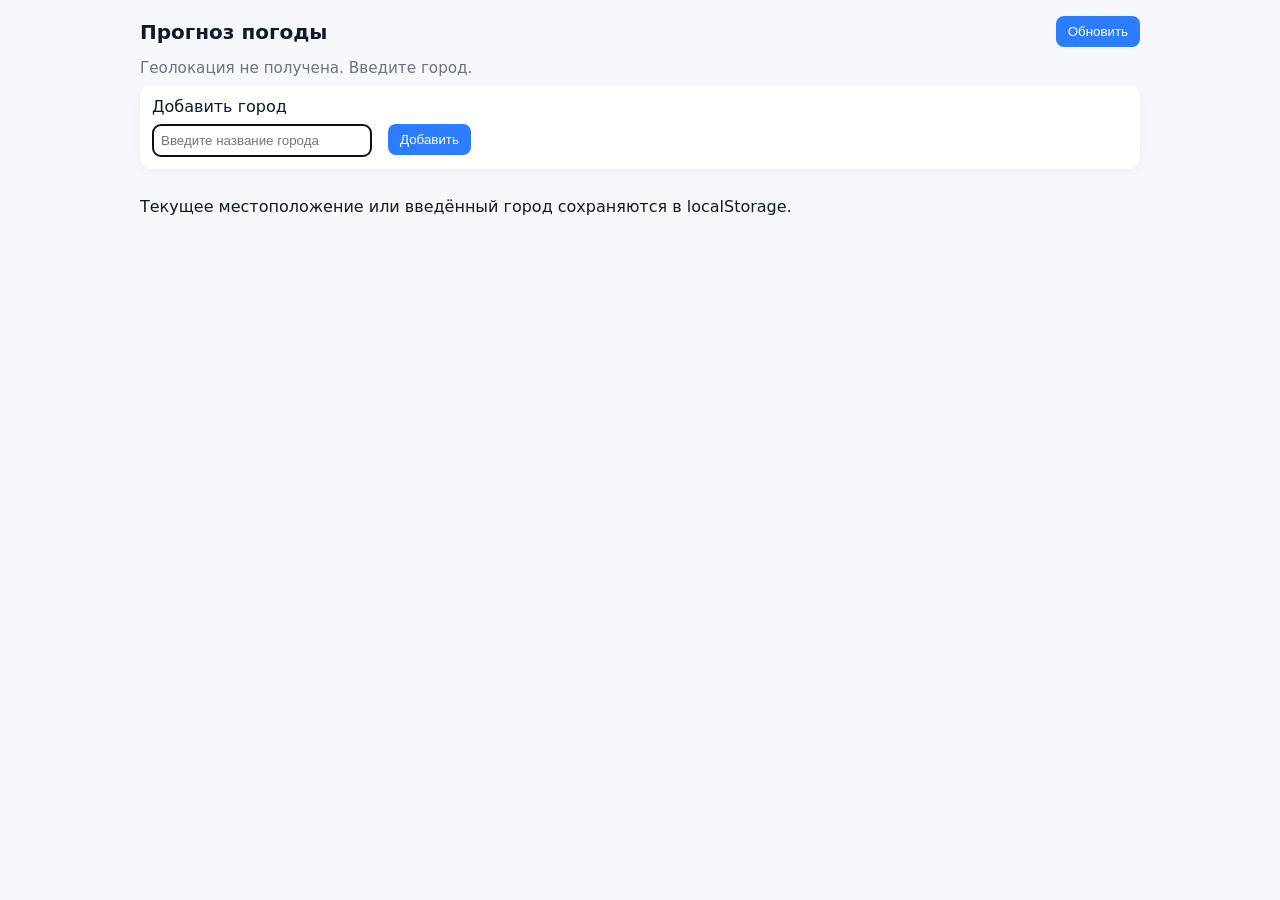
<file: index.html>
<!doctype html>
<html lang="ru">
<head>
  <meta charset="utf-8" />
  <meta name="viewport" content="width=device-width,initial-scale=1" />
  <link rel="icon" href="favicon.ico" type="image/x-icon">
  <title>Weather Lab</title>
  <link rel="stylesheet" href="styles.css" />
</head>
<body>
  <main class="app">
    <header class="app__header">
      <h1>Прогноз погоды</h1>
      <div class="controls">
        <button id="refreshBtn">Обновить</button>
      </div>
    </header>

    <section id="status" class="status"></section>

    <section class="add-city">
      <form id="cityForm" autocomplete="off">
        <label for="cityInput">Добавить город</label>
        <div class="autocomplete">
          <input id="cityInput" name="city" placeholder="Введите название города" />
          <ul id="suggestions" class="suggestions hidden"></ul>
        </div>
        <div class="error" id="cityError"></div>
        <button type="submit">Добавить</button>
      </form>
    </section>

    <section id="locations" class="locations"></section>

    <footer class="app__footer">
      <p>Текущее местоположение или введённый город сохраняются в localStorage.</p>
    </footer>
  </main>

  <template id="locationCardTemplate">
    <article class="card">
      <header class="card__header">
        <h2 class="card__title"></h2>
        <button class="card__remove" title="Удалить">✖</button>
      </header>
      <div class="card__body">
        <div class="loading">Загрузка...</div>
        <div class="error hidden"></div>
        <ul class="forecast-list"></ul>
      </div>
    </article>
  </template>

  <script type="module" src="js/main.js"></script>
</body>
</html>
</file>
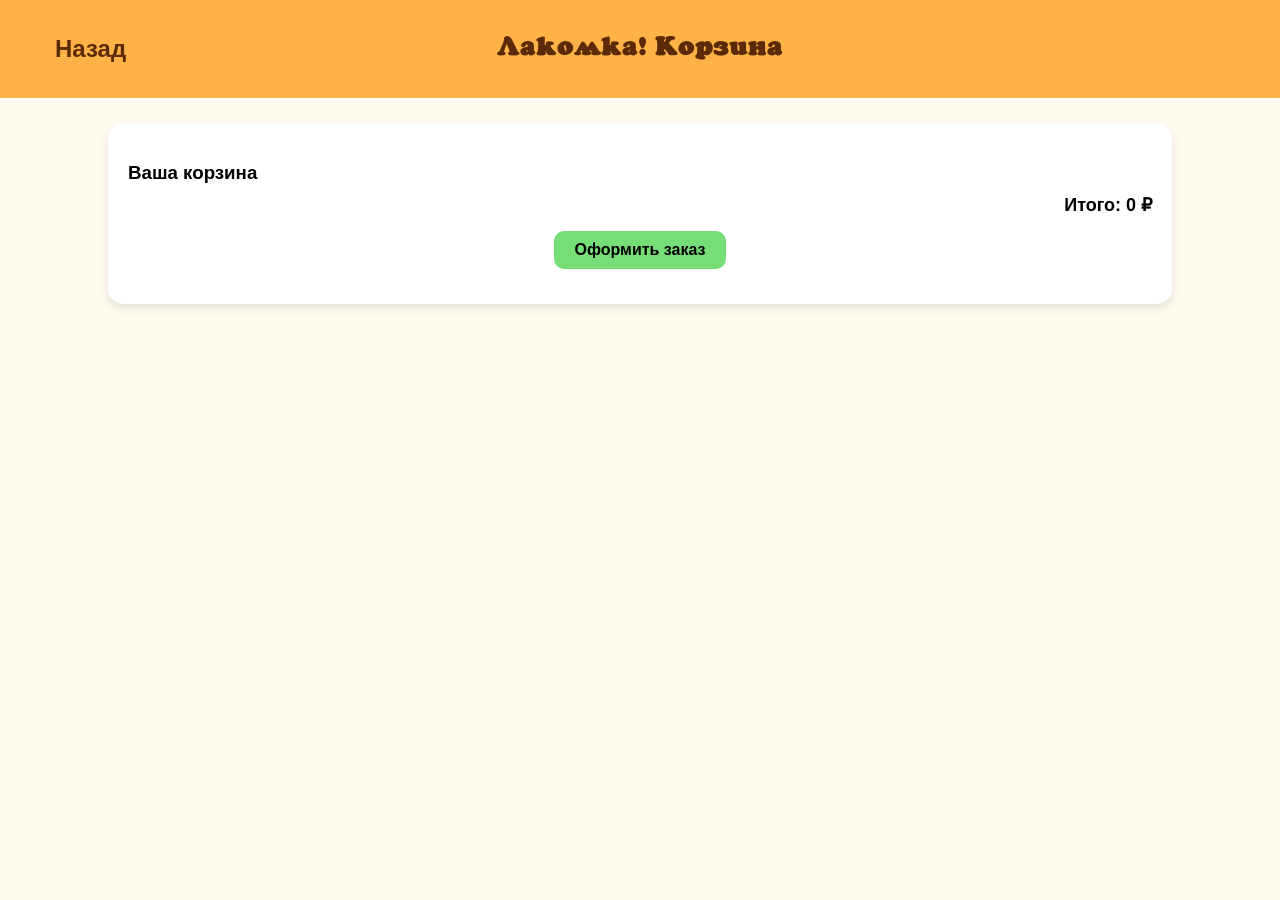
<file: cart.html>
<!DOCTYPE html>
<html lang="ru">
<head>
  <meta charset="UTF-8">
  <title>Лакомка - Корзина</title>
<style>
    body {
      font-family: Arial, sans-serif;
      background-color: #fffaf0;
      margin: 0;
      padding: 0;
    }

    header {
      background: #ffb347;
      padding: 35px;
      text-align: center;
      font-size: 24px;
      font-weight: bold;
      color: #5c2a07;
    }

    h2 {
      padding-left: 10%;
      text-align: left;
      margin-top: 30px;
      color: #5c2a07;
    }

    .cart {
      width: 80%;
      margin: 25px auto;
      background: #fff;
      border-radius: 15px;
      padding: 20px;
      box-shadow: 0 4px 8px rgba(0,0,0,0.1);
    }

    .cart h3 { margin-bottom: 10px; }
    .cart-item {
      display: grid;
      grid-template-columns: 2fr 1fr 1fr 1fr;
      gap: 10px;
      padding: 10px 0;
      border-bottom: 1px solid #ddd;
      align-items: center;
    }

    .cart-item button {
      background: #ff6961;
      border: none;
      padding: 5px;
      border-radius: 6px;
      cursor: pointer;
      font-size: 14px;
    }

    .cart-item button:hover { background: #ff4444; }

    .cart-total { text-align: right; font-weight: bold; margin-top: 10px; font-size: 18px; }

    .cart-btn{
      position: absolute;
      top: 20px;
      left: 20px;
      background: #ffb347;
      padding-top: 15px;
      padding-bottom: 15px;
      padding-left: 35px;
      padding-right: 35px;
      border-radius: 10px;
      text-decoration: none;
      font-weight: bold;
      color: #5c2a07;
    }
    .cart-btn:hover {
      background: #ff9933;
    }

    .checkout-btn {
      display: block;
      margin: 15px auto;
      background: #77dd77;
      padding: 10px 20px;
      border: none;
      border-radius: 10px;
      cursor: pointer;
      font-size: 16px;
      font-weight: bold;
    }

    .checkout-btn:hover { background: #32cd32; }

    /* модальное окно */
    .modal {
      display: none;
      position: fixed;
      top: 0; left: 0;
      width: 100%; height: 100%;
      background: rgba(0,0,0,0.5);
      justify-content: center;
      align-items: center;
    }

    .modal-content {
      background: #fff;
      padding: 20px;
      border-radius: 12px;
      width: 300px;
    }

    .modal-content h3 { text-align: center; }
    .modal-content input {
      width: 93%;
      padding: 8px;
      margin: 8px 0;
      border: 1px solid #ccc;
      border-radius: 6px;
    }

    .modal-content button {
      width: 100%;
      padding: 10px;
      margin-top: 10px;
      background: #ffb347;
      border: none;
      border-radius: 8px;
      cursor: pointer;
      font-weight: bold;
    }
    .modal-content button:hover { background: #ff9933; }
  
    @media (max-width: 1024px) {
      header{
        font-size: 48px;
        text-align: right;
        padding: 100px;
      }
      
      .cart-btn{
        padding: 10px 20px;
        font-size: 48px;
        top: 87px;
      }
      .cart{
        font-size: 40px; 
      }
      .cart-total{
        font-size: 40px; 
      }
      .checkout-btn{
        font-size: 40px; 
      }
      .cart-item button{
        font-size: 40px;   
      }
      .cart-item input{
        font-size: 40px;
        width: 75%;
      }
      .modal-content {
        width: 500px;
        height:550px;
      }
      .modal-content input {
        font-size: 40px;
      }
      .modal-content button {
        font-size: 40px;
      }
      .modal-content h3{
        font-size: 36px;
      }
    }
  
    @media (max-width: 768px) {
       header{
        font-size: 46px;
        text-align: right;
        padding-top: 100px;
      }
      
      .cart-btn{
        padding: 10px 20px;
        font-size: 46px;
        top: 87px;
      }
      .cart{
        font-size: 40px; 
      }
      .cart-total{
        font-size: 40px; 
      }
      .checkout-btn{
        font-size: 40px; 
      }
      .cart-item button{
        font-size: 40px; 
      }
       .cart-item input{
        font-size: 40px;
        width: 100%;
      }
      .modal-content {
        width: 500px;
        height:550px;
      }
      .modal-content input {
        font-size: 40px;
      }
      .modal-content button {
        font-size: 40px;
      }
      .modal-content h3{
        font-size: 36px;
      }
    }
    @font-face {
      font-family: 'MyCustomFont';
      src: url('54-font.otf') format('opentype');
    }

  </style>
</head>
<body>

<header style='font-family: MyCustomFont'>
  <a href="index.html" class="cart-btn" style='font-family: Arial'>Назад</a>
  Лакомка! Корзина
</header>

<div class="cart">
  <h3>Ваша корзина</h3>
  <div id="cart-items"></div>
  <div class="cart-total">Итого: <span id="total">0</span> ₽</div>
  <button class="checkout-btn" id="checkout">Оформить заказ</button>
</div>

<div class="modal" id="orderModal">
  <div class="modal-content">
    <h3>Оформление заказа</h3>
    <input type="text" id="firstName" placeholder="Имя" required>
    <input type="text" id="lastName" placeholder="Фамилия" required>
    <input type="text" id="address" placeholder="Адрес доставки" required>
    <input type="tel" id="phone" placeholder="Телефон" required>
    <button id="createOrder">Создать заказ</button>
  </div>
</div>

<script>
/* подсчет товаров */
let cart = JSON.parse(localStorage.getItem('cart')) || [];
const cartItems = document.getElementById('cart-items');
const totalEl = document.getElementById('total');

function updateCart() {
  cartItems.innerHTML = '';
  let total = 0;
  cart.forEach((item, i) => {
    total += item.price * item.quantity;
    const div = document.createElement('div');
    div.className = 'cart-item';
    div.innerHTML = `
      <span>${item.name}</span>
      <span>${item.price} ₽</span>
      <input type="number" min="1" value="${item.quantity}" data-index="${i}">
      <button data-index="${i}">Удалить</button>
    `;
    cartItems.appendChild(div);
  });
  totalEl.textContent = total;
  localStorage.setItem('cart', JSON.stringify(cart));
}

cartItems.addEventListener('input', e => {
  if (e.target.type === 'number') {
    const i = e.target.dataset.index;
    cart[i].quantity = +e.target.value;
    updateCart();
  }
});

cartItems.addEventListener('click', e => {
  if (e.target.tagName === 'BUTTON') {
    const i = e.target.dataset.index;
    cart.splice(i, 1);
    updateCart();
  }
});

updateCart();

/* оформление заказа */
const modal = document.getElementById('orderModal');
const checkoutBtn = document.getElementById('checkout');
const createOrderBtn = document.getElementById('createOrder');

checkoutBtn.addEventListener('click', () => {
  if(cart.length === 0) { alert('Корзина пуста!'); return; }
  modal.style.display = 'flex';
});

createOrderBtn.addEventListener('click', () => {
  alert('Заказ создан!');
  modal.style.display = 'none';
  cart = [];
  updateCart();
});

window.addEventListener('click', e => { if (e.target === modal) modal.style.display = 'none'; });
</script>
</body>
</html>
</file>
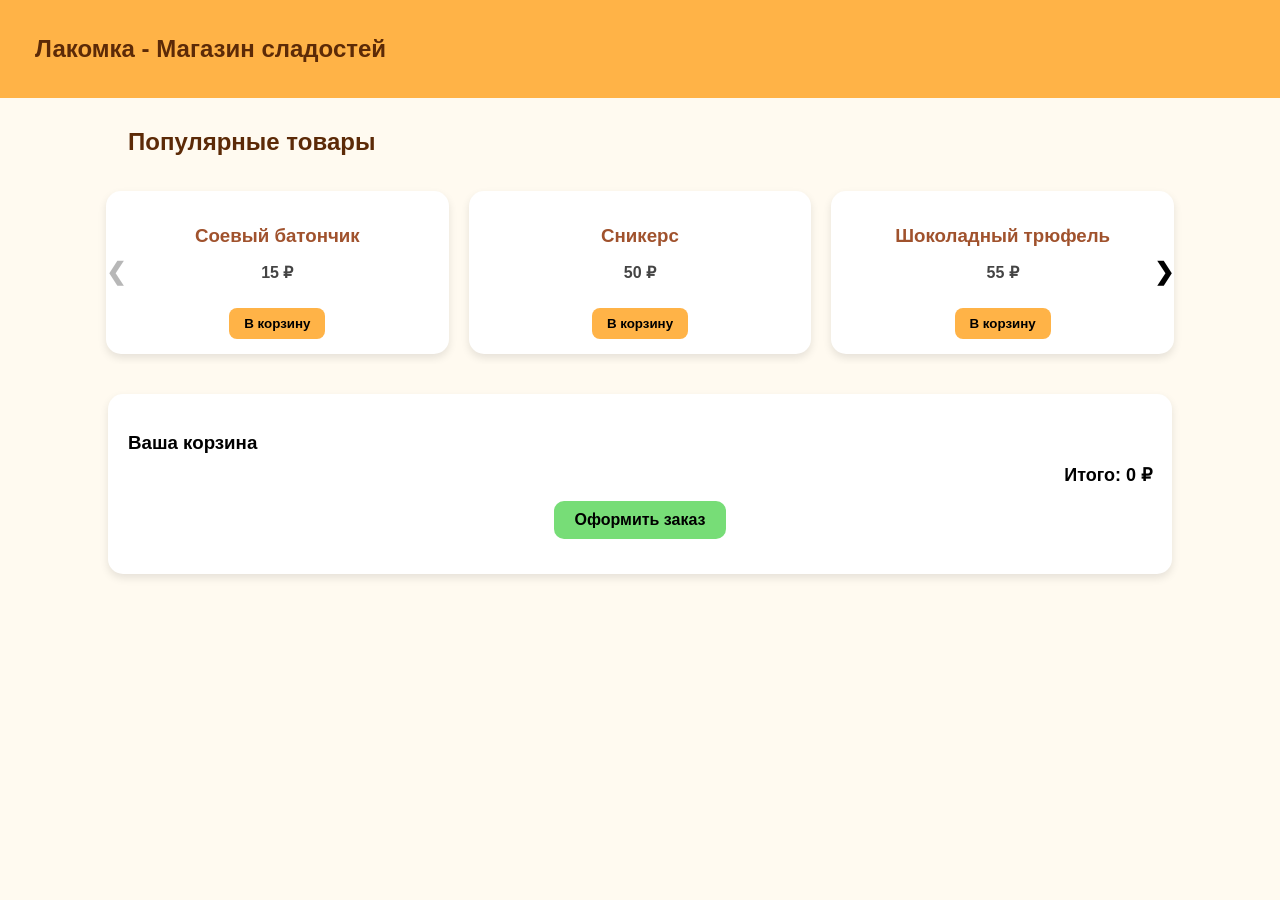
<file: shop.html>
<!DOCTYPE html>
<html lang="ru">
<head>
  <meta charset="UTF-8">
  <title>Лакомка - Магазин сладостей</title>
  <style>
body {
  font-family: Arial, sans-serif;
  background-color: #fffaf0;
  margin: 0;
  padding: 0;
}

header {
  background: #ffb347;
  padding: 35px;
  text-align: left;
  font-size: 24px;
  font-weight: bold;
  color: #5c2a07;
  position: relative;
}

h2 {
  padding-left: 10%;
  text-align: left;
  margin-top: 30px;
  color: #5c2a07;
}

.carousel-container {
  width: 85%;
  margin: 25px auto;
  overflow: hidden;
  position: relative;
}

.carousel-track {
  display: flex;
  transition: transform 0.5s ease-in-out;
}

.card {
  flex: 0 0 calc(33.333% - 50px);
  margin: 10px;
  padding: 15px;
  background: #fff;
  border-radius: 15px;
  box-shadow: 0 4px 8px rgba(0,0,0,0.1);
  text-align: center;
  transition: transform 0.3s;
}

.card:hover { transform: translateY(-5px); }

.card h3 { margin-bottom: 10px; color: #a0522d; }
.card p { font-weight: bold; color: #444; }

.btn {
  padding: 8px 15px;
  margin-top: 10px;
  background: #ffb347;
  border: none;
  border-radius: 8px;
  cursor: pointer;
  font-weight: bold;
}
.btn:hover { background: #ff9933; }

.carousel-btn {
  position: absolute;
  top: 50%;
  transform: translateY(-50%);
  background-color: transparent;
  border: none;
  border-radius: 50%;
  width: 40px;
  height: 40px;
  cursor: pointer;
  font-size: 24px;
  font-weight: bold;
  z-index: 10;
}
.prev { left: 0; }
.next { right: 0; }

.cart {
  width: 80%;
  margin: 30px auto;
  background: #fff;
  border-radius: 15px;
  padding: 20px;
  box-shadow: 0 4px 8px rgba(0,0,0,0.1);
}

.cart h3 { margin-bottom: 10px; }

.cart-item {
  display: grid;
  grid-template-columns: 2fr 1fr 1fr 1fr;
  gap: 10px;
  padding: 10px 0;
  border-bottom: 1px solid #ddd;
  align-items: center;
}

.cart-item button {
  background: #ff6961;
  border: none;
  padding: 5px;
  border-radius: 6px;
  cursor: pointer;
  font-size: 14px;
}

.cart-total { text-align: right; font-weight: bold; margin-top: 10px; font-size: 18px; }

.checkout-btn {
  display: block;
  margin: 15px auto;
  background: #77dd77;
  padding: 10px 20px;
  border: none;
  border-radius: 10px;
  cursor: pointer;
  font-size: 16px;
  font-weight: bold;
}

.modal {
  display: none;
  position: fixed;
  top: 0; left: 0;
  width: 100%; height: 100%;
  background: rgba(0,0,0,0.5);
  justify-content: center;
  align-items: center;
}

.modal-content {
  background: #fff;
  padding: 20px;
  border-radius: 12px;
  width: 300px;
}

.modal-content h3 { text-align: center; }

.modal-content input {
  width: 100%;
  padding: 8px;
  margin: 8px 0;
  border: 1px solid #ccc;
  border-radius: 6px;
}

.modal-content button {
  width: 100%;
  padding: 10px;
  margin-top: 10px;
  background: #ffb347;
  border: none;
  border-radius: 8px;
  cursor: pointer;
  font-weight: bold;
}
  </style>
</head>

<body>

<header>Лакомка - Магазин сладостей
</header>

<h2>Популярные товары</h2>
<div class="carousel-container">
  <button class="carousel-btn prev">&#10094;</button>
  <div class="carousel-track">
    <div class="card" data-name="Соевый батончик" data-price="15">
      <h3>Соевый батончик</h3>
      <p>15 ₽</p>
      <button class="btn">В корзину</button>
    </div>
    <div class="card" data-name="Сникерс" data-price="50">
      <h3>Сникерс</h3>
      <p>50 ₽</p>
      <button class="btn">В корзину</button>
    </div>
    <div class="card" data-name="Шоколадный трюфель" data-price="55">
      <h3>Шоколадный трюфель</h3>
      <p>55 ₽</p>
      <button class="btn">В корзину</button>
    </div>
    <div class="card" data-name="Птичье молоко" data-price="45">
      <h3>Птичье молоко</h3>
      <p>45 ₽</p>
      <button class="btn">В корзину</button>
    </div>
    <div class="card" data-name="Фруктовое желе" data-price="20">
      <h3>Фруктовое желе</h3>
      <p>20 ₽</p>
      <button class="btn">В корзину</button>
    </div>
  </div>
  <button class="carousel-btn next">&#10095;</button>
</div>

<div class="cart">
  <h3>Ваша корзина</h3>
  <div id="cart-items"></div>
  <div class="cart-total">Итого: <span id="total">0</span> ₽</div>
  <button class="checkout-btn" id="checkout">Оформить заказ</button>
</div>

<div class="modal" id="orderModal">
  <div class="modal-content">
    <h3>Оформление заказа</h3>
    <input type="text" id="firstName" placeholder="Имя" required>
    <input type="text" id="lastName" placeholder="Фамилия" required>
    <input type="text" id="address" placeholder="Адрес доставки" required>
    <input type="tel" id="phone" placeholder="Телефон" required>
    <button id="createOrder">Создать заказ</button>
  </div>
</div>

<script>

const track = document.querySelector(".carousel-track");
const cards = document.querySelectorAll(".card");
const prevBtn = document.querySelector(".prev");
const nextBtn = document.querySelector(".next");

let index = 0;
let cardsPerView = getCardsPerView();

function getCardsPerView() {
  if (window.innerWidth <= 768) return 1;   // телефон
  if (window.innerWidth <= 1024) return 2;   // планшет
  return 3;                                 // десктоп
}

function updateCarousel() {
  const cardWidth = cards[0].offsetWidth + 20;
  track.style.transform = `translateX(${-index * cardWidth}px)`;

  prevBtn.disabled = index === 0;
  nextBtn.disabled = index >= cards.length - cardsPerView;
}

nextBtn.addEventListener("click", () => {
  if (index < cards.length - cardsPerView) {
    index++;
    updateCarousel();
  }
});

prevBtn.addEventListener("click", () => {
  if (index > 0) {
    index--;
    updateCarousel();
  }
});

window.addEventListener("resize", () => {
  cardsPerView = getCardsPerView();
  if (index > cards.length - cardsPerView) {
    index = cards.length - cardsPerView;
  }
  updateCarousel();
});

updateCarousel();

let startX = 0;
let endX = 0;

const carousel = document.querySelector(".carousel-track");

carousel.addEventListener("touchstart", (e) => {
  startX = e.touches[0].clientX;
});

carousel.addEventListener("touchend", (e) => {
  endX = e.changedTouches[0].clientX;
  handleSwipe();
});

function handleSwipe() {
  let diffX = startX - endX;

  if (diffX > 50) {
    document.querySelector(".next").click();
  }
  else if (diffX < -50) {
    document.querySelector(".prev").click();
  }
}

let cart = JSON.parse(localStorage.getItem('cart')) || [];

document.querySelectorAll('.card .btn').forEach(btn => {
  btn.addEventListener('click', e => {
    const card = e.target.closest('.card');
    const name = card.dataset.name;
    const price = +card.dataset.price;

    const existing = cart.find(item => item.name === name);
    if (existing) {
      existing.quantity++;
    } else {
      cart.push({ name, price, quantity: 1 });
    }

    localStorage.setItem('cart', JSON.stringify(cart));
    alert(`${name} добавлен в корзину!`);
	updateCartCount();
  });
});
updateCartCount();

function updateCartCount() {
  let cart = JSON.parse(localStorage.getItem("cart")) || [];
  let totalCount = cart.reduce((sum, item) => sum + item.quantity, 0);
  document.getElementById("cart-count").textContent = totalCount;
}

updateCartCount();

</script>
</body>
</html>
</file>
<file: styles.css>
:root{
  --bg:#f7f8fb;
  --card:#ffffff;
  --accent:#2b7cff;
  --muted:#6b7280;
  --danger:#e05252;
  --radius:12px;
}

*{box-sizing:border-box}
body{
  margin:0;
  font-family: Inter, system-ui, -apple-system, "Segoe UI", Roboto, "Helvetica Neue", Arial;
  background:var(--bg);
  color:#111827;
  -webkit-font-smoothing:antialiased;
  -moz-osx-font-smoothing:grayscale;
  padding:16px;
}

.app{max-width:1000px;margin:0 auto;}

.app__header{
  display:flex;
  justify-content:space-between;
  align-items:center;
  gap:16px;
  margin-bottom:12px;
}
.app__header h1{font-size:1.25rem;margin:0}
.controls button{
  background:var(--accent);
  color:#fff;border:0;padding:8px 12px;border-radius:8px;cursor:pointer;
}
.controls button:active{transform:translateY(1px)}

.status{margin:8px 0;color:var(--muted);font-size:0.95rem}

.add-city{
  background:var(--card);
  padding:12px;border-radius:var(--radius);
  box-shadow:0 2px 8px rgba(16,24,40,0.04);
  margin-bottom:12px;
}

.add-city form{display:flex;gap:8px;align-items:flex-start;flex-wrap:wrap}
.add-city label{width:100%}
.add-city input{
  padding:8px;border-radius:8px;border:1px solid #e6e9ee;min-width:220px;
}
.add-city button{padding:8px 12px;border-radius:8px;border:0;background:var(--accent);color:#fff;cursor:pointer}

.suggestions{list-style:none;margin:0;padding:4px;border:1px solid #e6e9ee;border-top:0;background:#fff;border-radius:0 0 8px 8px;max-height:160px;overflow:auto}
.suggestions li{padding:6px 8px;cursor:pointer}
.suggestions li:hover{background:#f1f5ff}

.error{color:var(--danger);font-size:0.9rem;margin-top:6px}

.locations{
  display:grid;
  grid-template-columns:repeat(auto-fill,minmax(240px,1fr));
  gap:12px;
}

.card{
  background:var(--card);
  padding:12px;border-radius:var(--radius);
  box-shadow:0 2px 8px rgba(16,24,40,0.04);
}
.card__header{display:flex;justify-content:space-between;align-items:center;margin-bottom:8px}
.card__title{margin:0;font-size:1rem}
.card__remove{background:transparent;border:0;cursor:pointer;font-size:1rem}

.loading{color:var(--muted)}
.card .error{color:var(--danger)}

.forecast-list{list-style:none;padding:0;margin:0;display:flex;flex-direction:column;gap:8px}
.forecast-item{display:flex;justify-content:space-between;align-items:center;padding:8px;border-radius:8px;border:1px solid #f1f3f5}
.forecast-item .day{font-weight:600}
.forecast-item .temp{font-weight:700}

@media (max-width:520px){
  .add-city form{flex-direction:column;align-items:stretch}
  .controls{display:flex;gap:8px}
}
.hidden{display:none}
</file>
